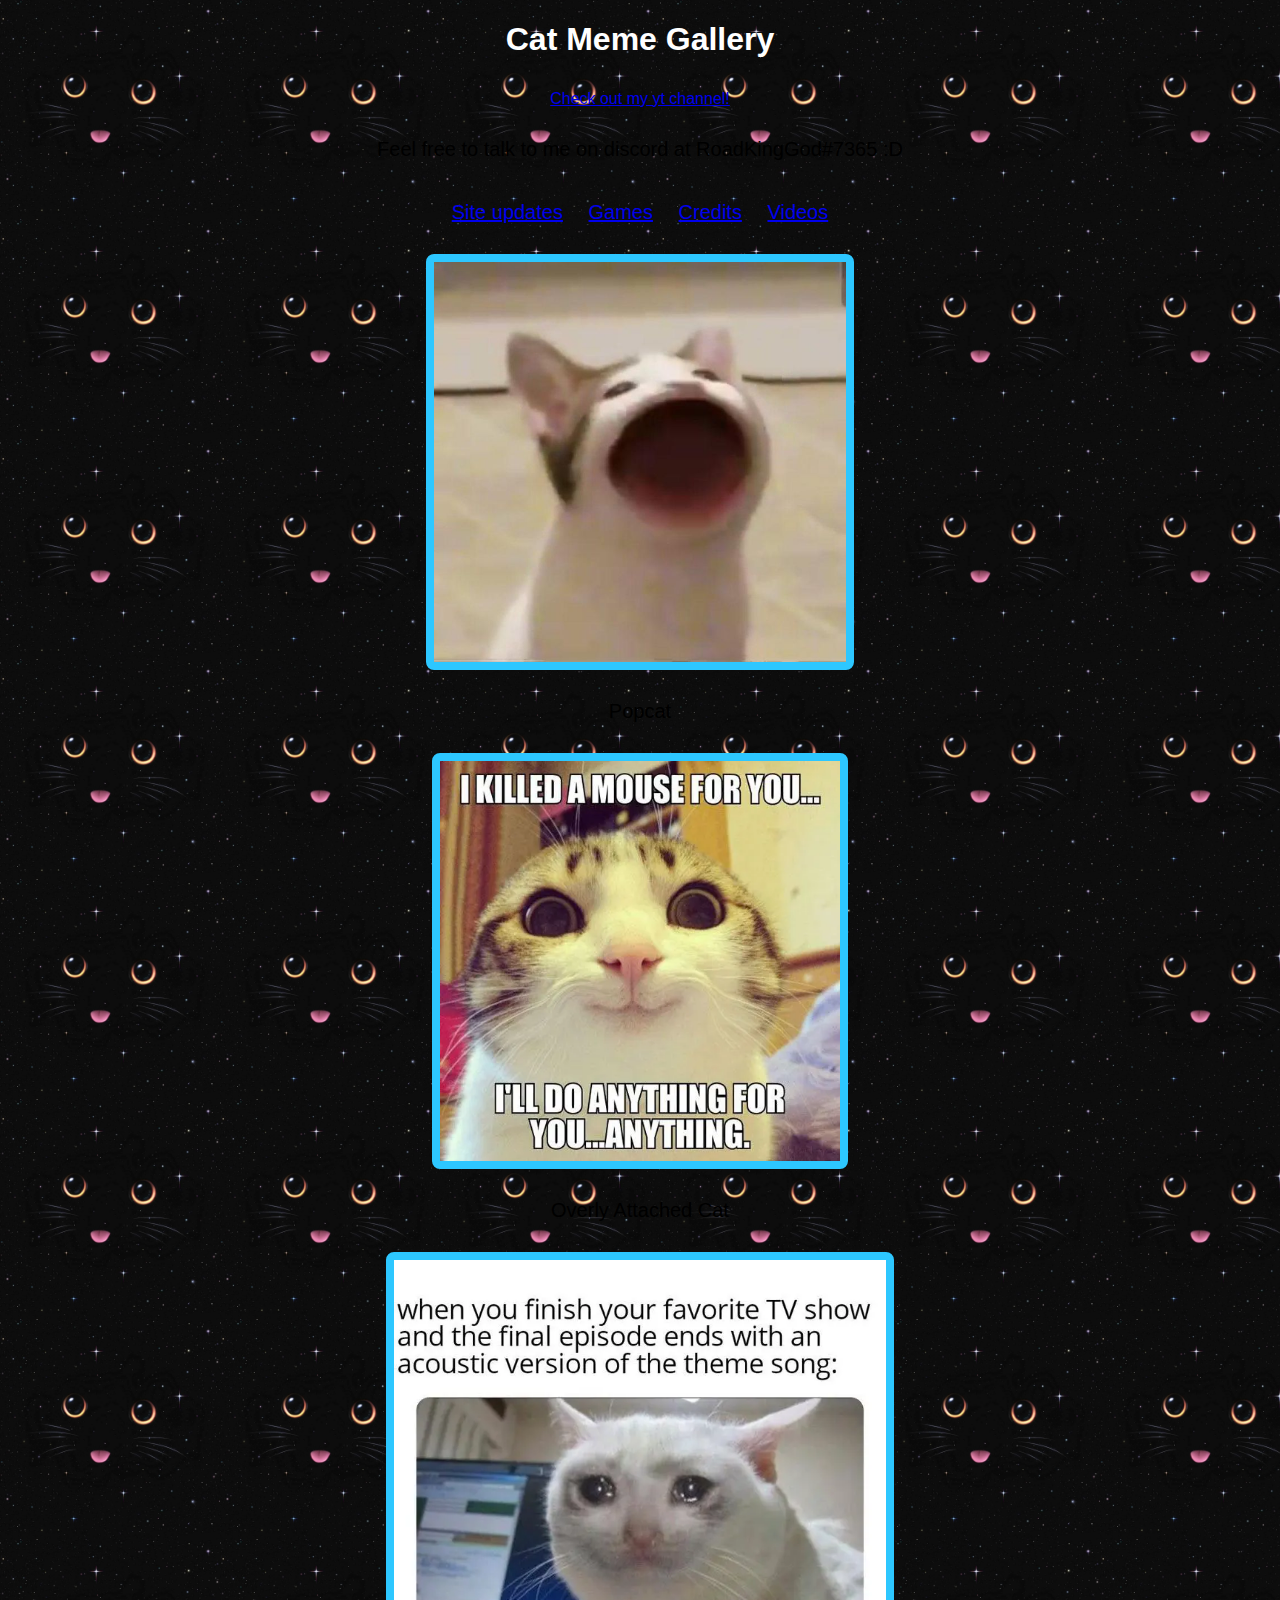
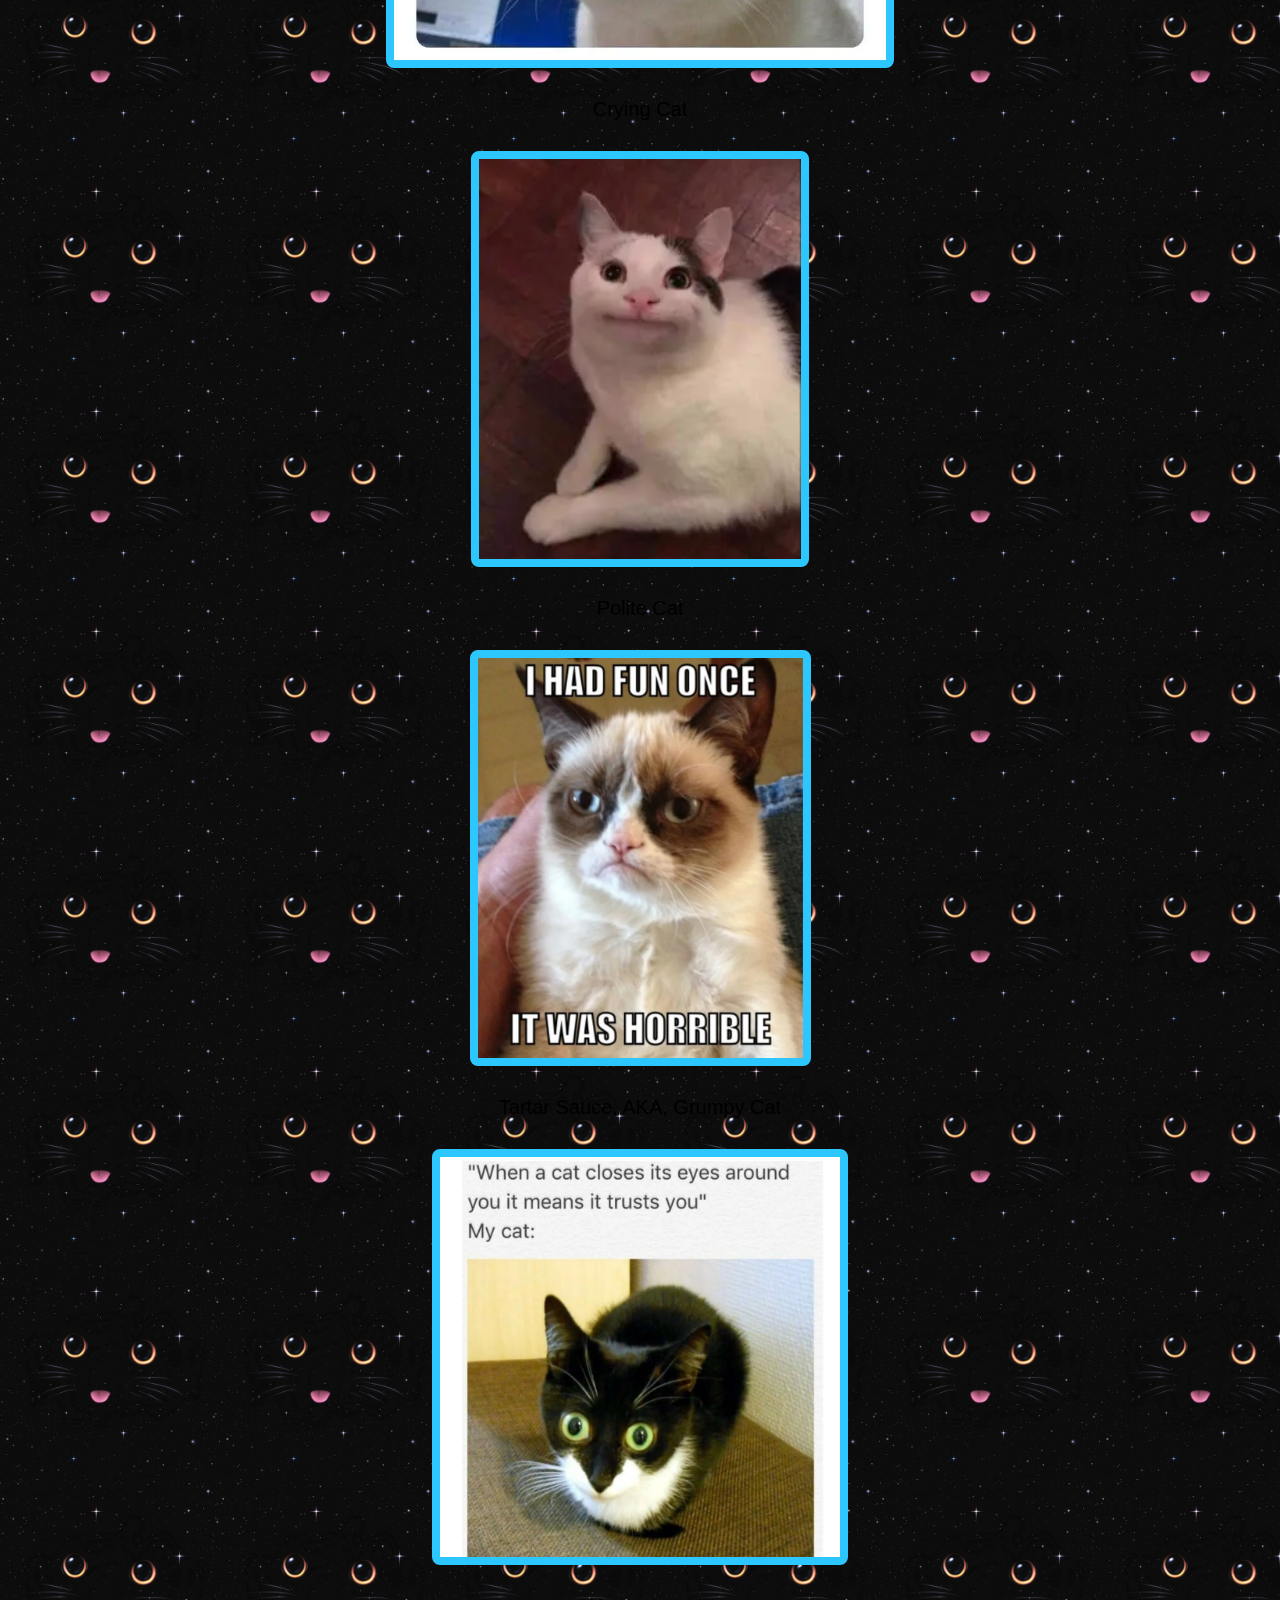
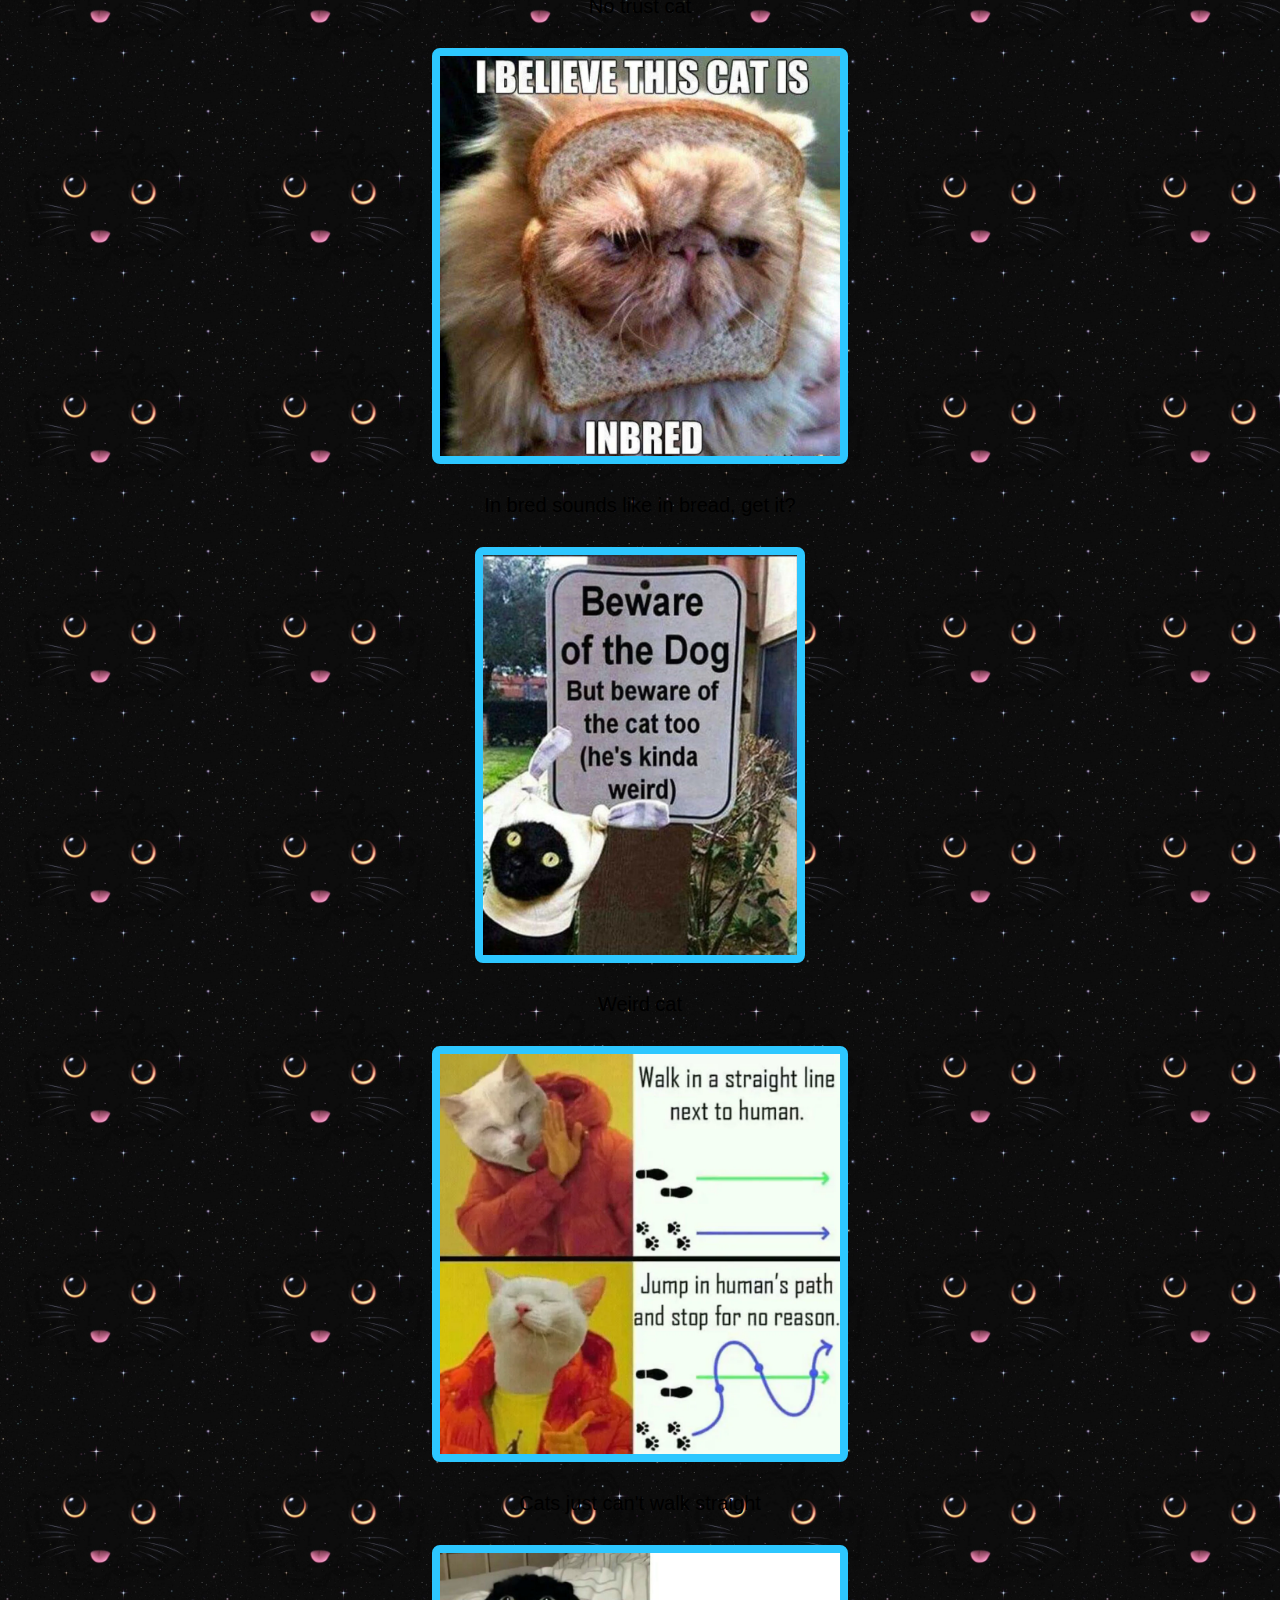
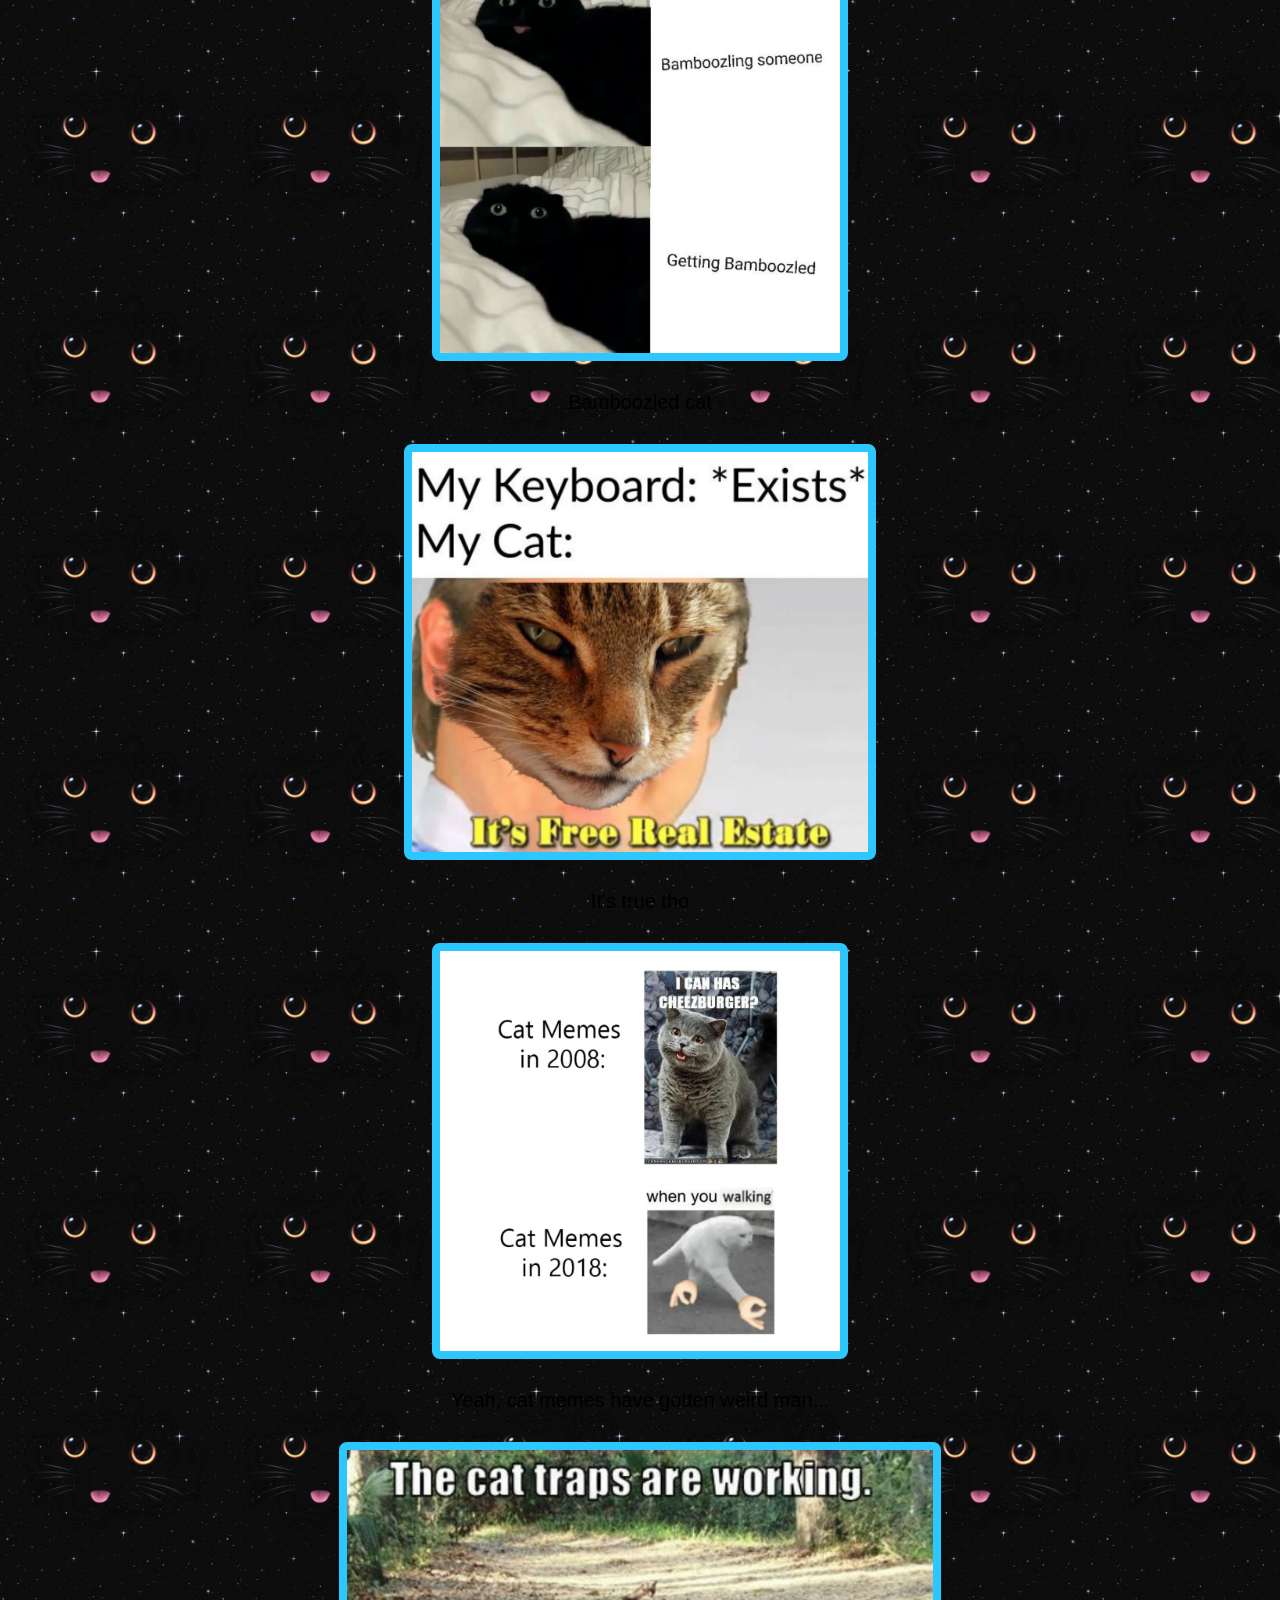
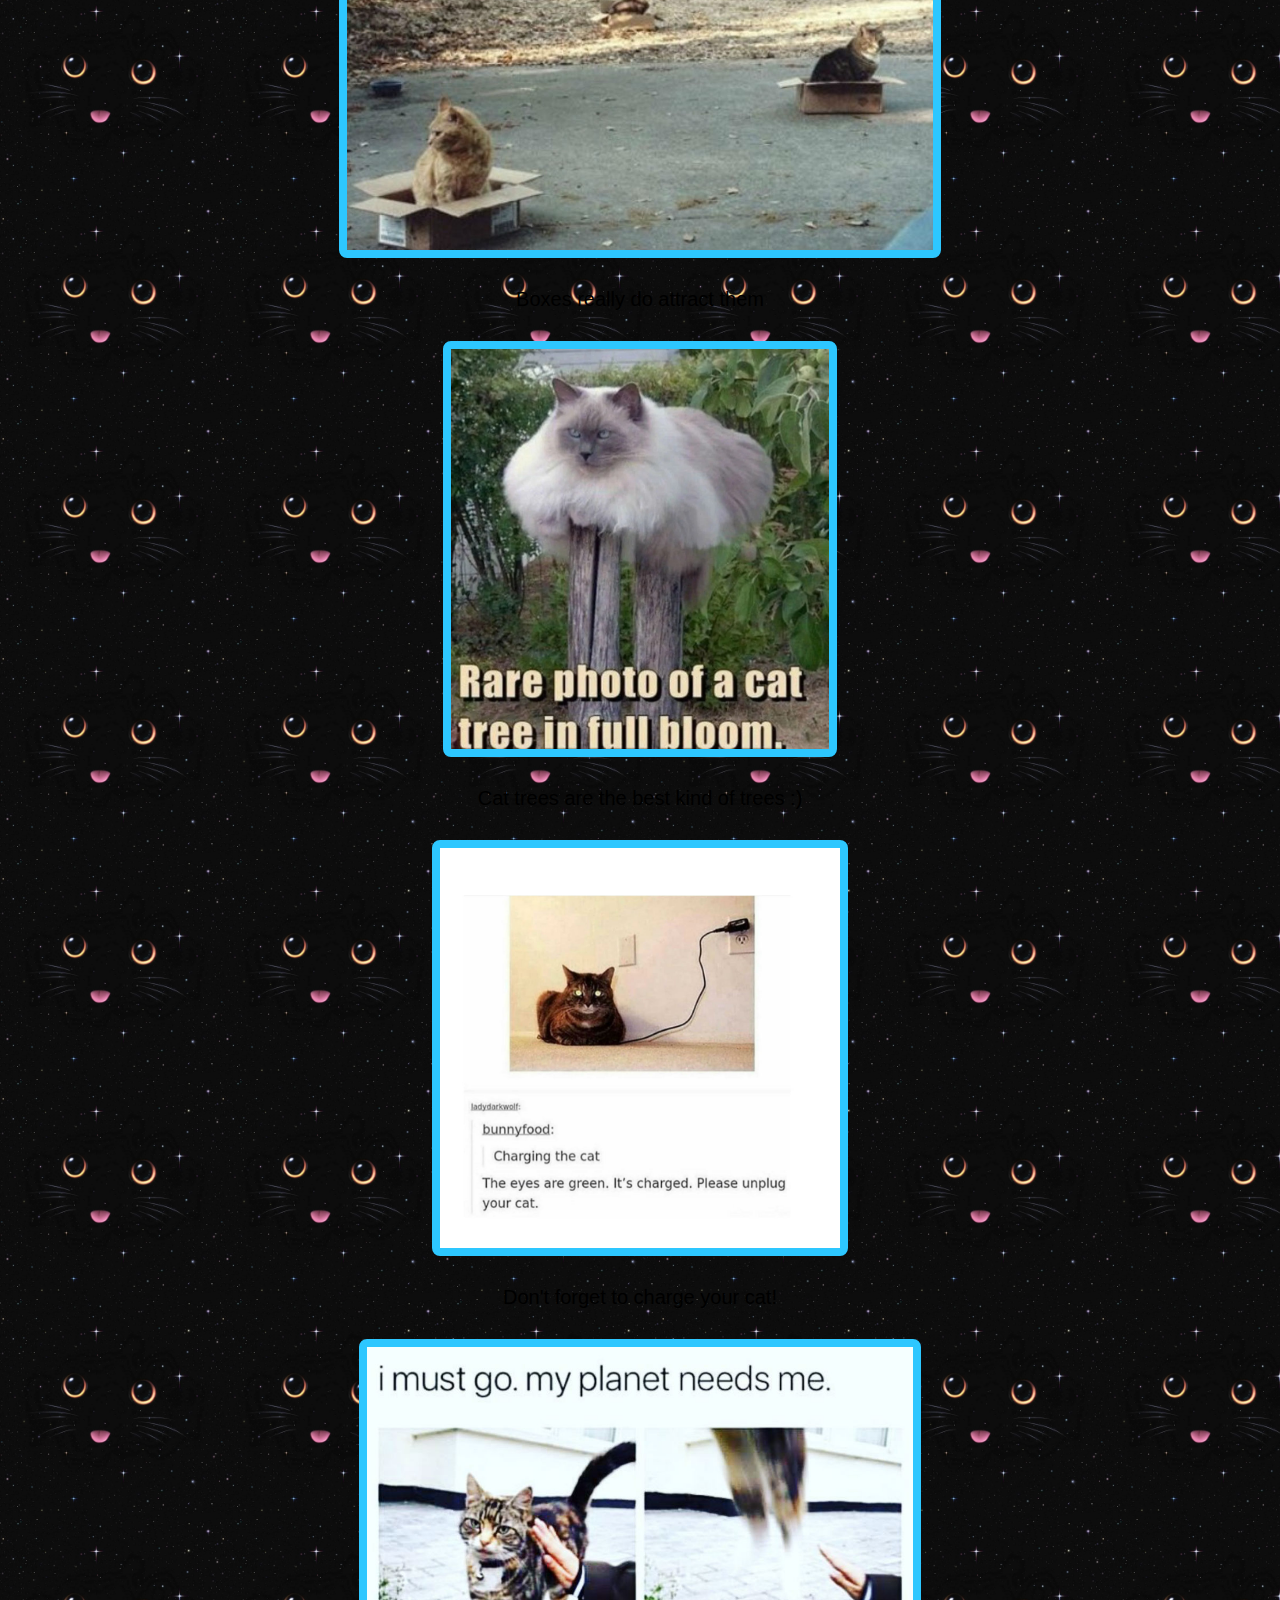
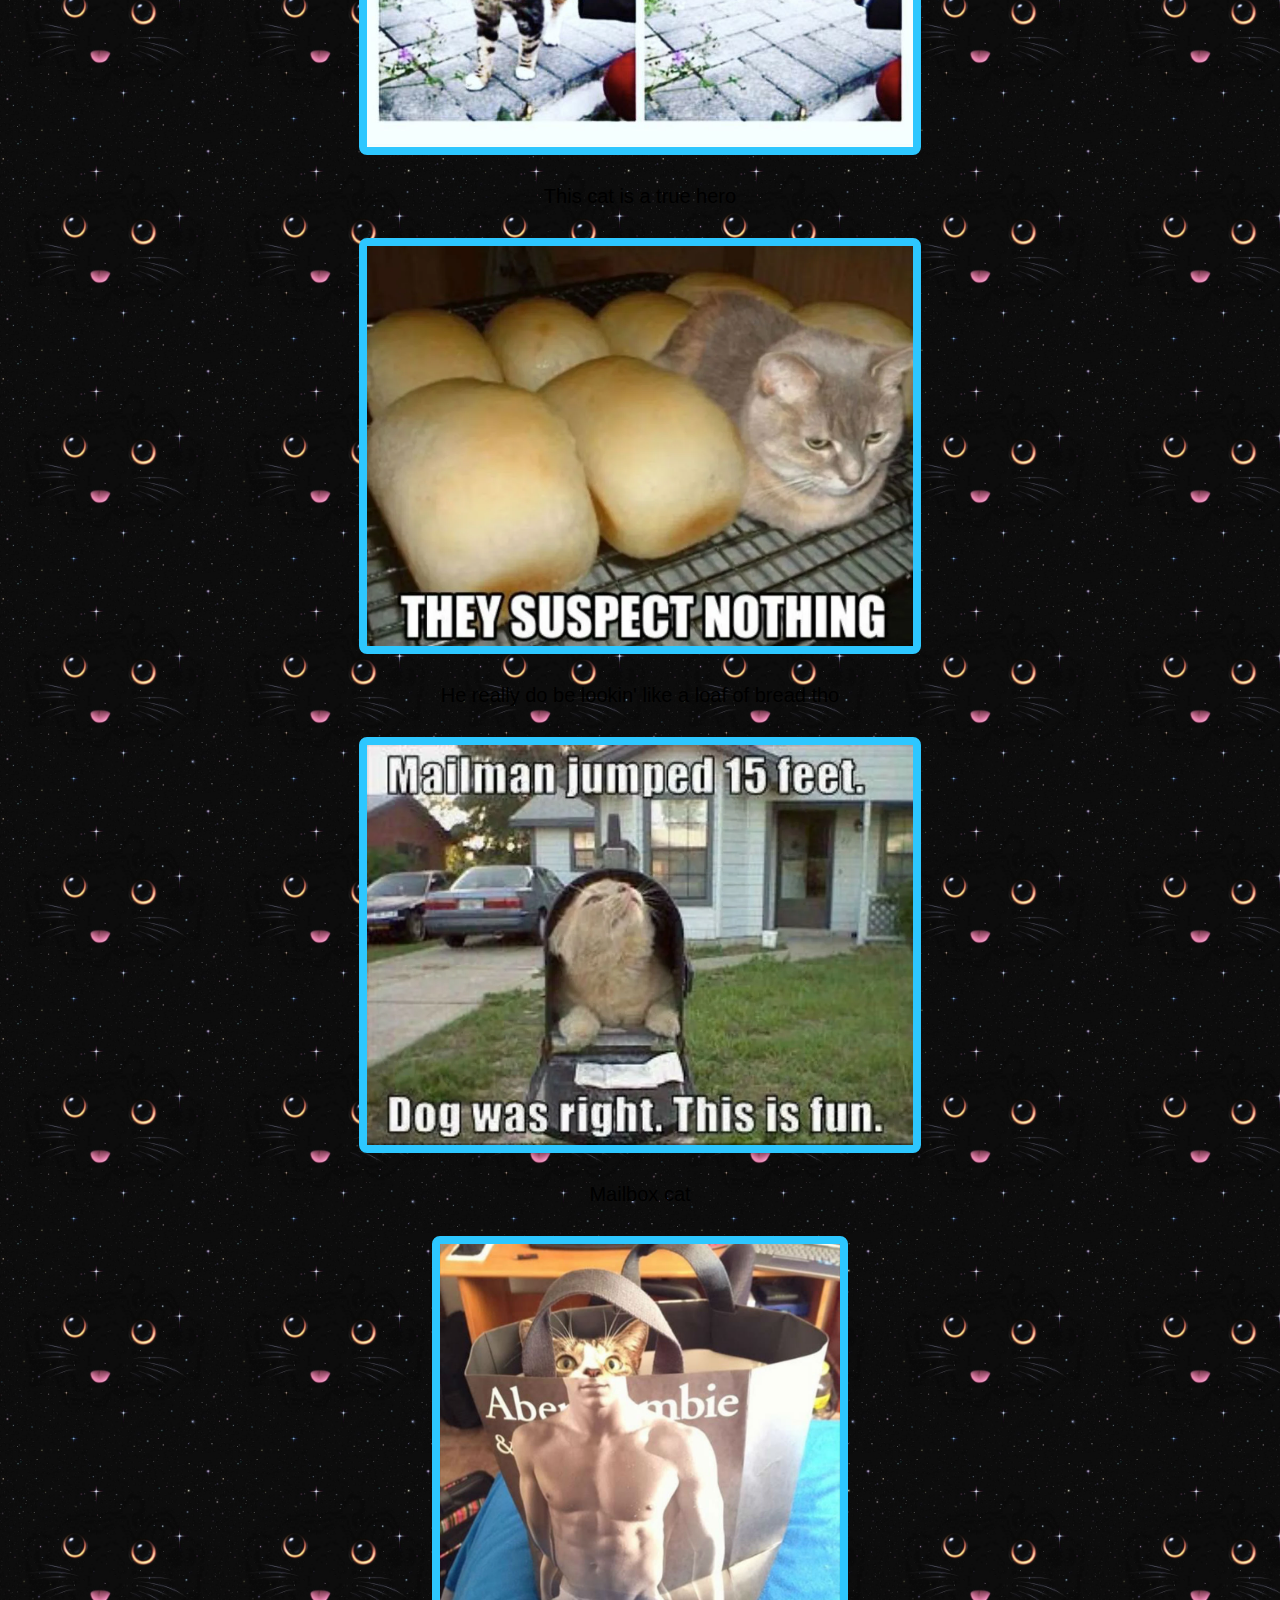
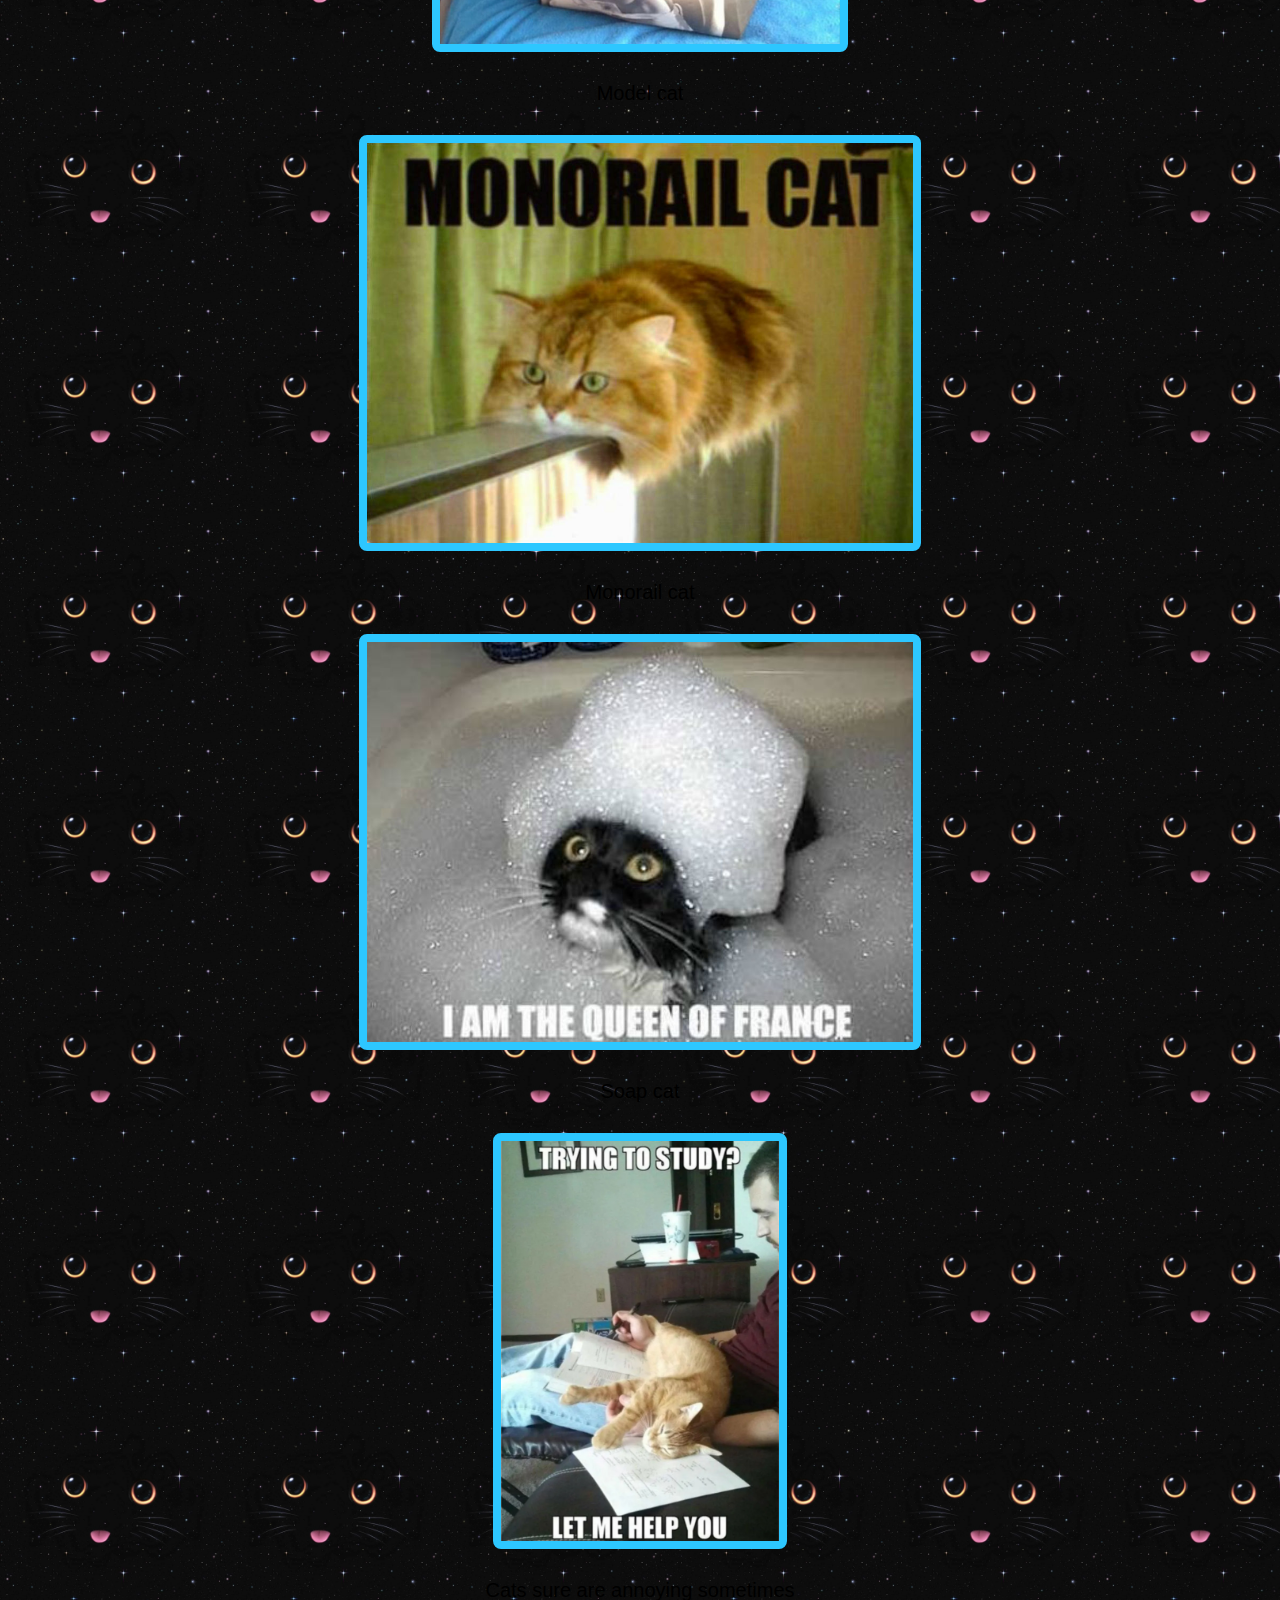
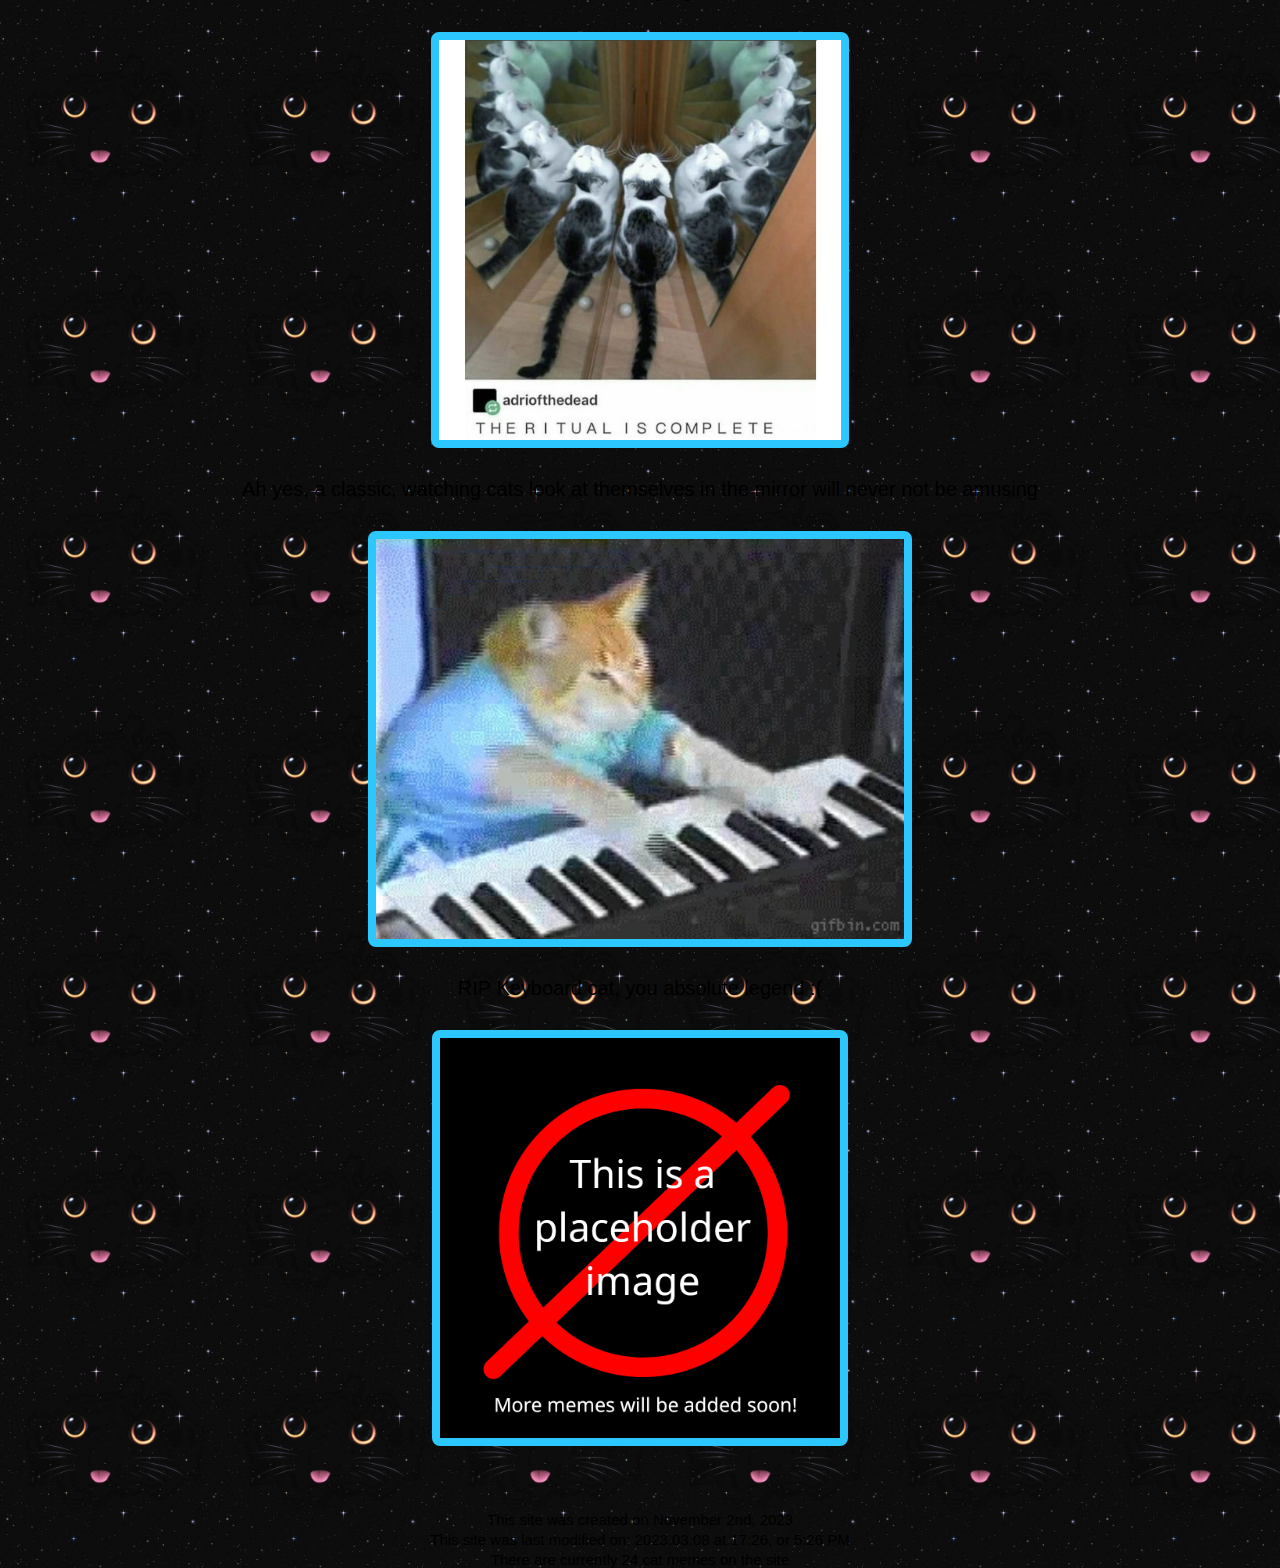
<file: index.html>
<!DOCTYPE html>
<html>
<head>
<link rel="stylesheet" type="text/css" href="styles.css">
    <title>Cat Meme Gallery</title>
</head>
<body>
   <!-- <button id="downloadButton">Download All Images</button> -->
    <h1>Cat Meme Gallery</h1>
<div class="image-container" id="imageContainer" style="display: flex; flex-direction: column; align-items: center">
<a href="https://www.youtube.com/channel/UCHeT29gZ-AOgl5aROeO0wbQ">Check out my yt channel!</a>
<p>Feel free to talk to me on discord at RoadKingGod#7365 :D<p>
<a href="updates.html">Site updates</a>
<a href="games.html">Games</a>
<a href="credits.html">Credits</a>
<a href="videos.html">Videos</a>
        <!-- Images will be added here dynamically with JavaScript -->
    </div>
    <footer>
       <p class="footer-text">This site was created on November 2nd, 2023</p>
 <p class="footer-text">This site was last modified on: 2023.03.08 at 17:26, or 5:26 PM</p>
       <p class="footer-text">There are currently 24 cat memes on the site</p>
    </footer>
    <script>
        window.addEventListener("load", function () {
            const imageContainer = document.getElementById("imageContainer");

            // Create an array of image data including URLs and names
            const imagesData = [
                {
                    src: "images/popcat.jpg",
                    alt: "Cat Meme 1",
                    name: "Popcat",
                },
                {
                    src: "images/overattchcat.webp",
                    alt: "Cat Meme 2",
                    name: "Overly Attached Cat",
                },
                {
                    src: "images/cryingcat.webp",
                    alt: "Cat Meme 3",
                    name: "Crying Cat",
                },
                {
                    src: "images/politecat.webp",
                    alt: "Cat Meme 4",
                    name: "Polite Cat",
                },
                {
                    src: "images/grumpycat.jpg",
                    alt: "Cat Meme 5",
                    name: "Tartar Sauce, AKA, Grumpy Cat",
                },
                {
                    src: "images/notrustcat.webp",
                    alt: "Cat Meme 6",
                    name: "No trust cat",
                },
                {
                    src: "images/inbreadcat.jpg",
                    alt: "Cat Meme 7",
                    name: "In bred sounds like in bread, get it?",
                },
                {
                    src: "images/weirdcat.jpg",
                    alt: "Cat Meme 8",
                    name: "Weird cat",
                },
                {
                    src: "images/cantwalkstraight.webp",
                    alt: "Cat Meme 9",
                    name: "Cats just can't walk straight",
                },
                {
                    src: "images/bamboozlecat.jpg",
                    alt: "Cat Meme 10",
                    name: "Bamboozled cat"
                },
                {
                    src: "images/catlikeskeyboard.webp",
                    alt: "Cat Meme 11",
                    name: "It's true tho" 
                },
                {
                    src: "images/catmemes.webp",
                    alt: "Cat Meme 12",
                    name: "Yeah, cat memes have gotten weird man..." 
                },
                {
                    src: "images/cattrap.jpg",
                    alt: "Cat Meme 13",
                    name: "Boxes really do attract them"
                },
                {
                    src: "images/cattree.jpg",
                    alt: "Cat Meme 14",
                    name: "Cat trees are the best kind of trees :)"
                },
                {
                    src: "images/chargingcat.jpg",
                    alt: "Cat Meme 15",
                    name: "Don't forget to charge your cat!"
                },
                {
                    src: "images/herocat.jpg",
                    alt: "Cat Meme 16",
                    name: "This cat is a true hero"
                },
                {
                    src: "images/LOAF.webp",
                    alt: "Cat Meme 17",
                    name: "He really do be lookin' like a loaf of bread tho"
                },
                {
                    src: "images/mailboxcat.webp",
                    alt: "Cat Meme 18",
                    name: "Mailbox cat"
                },
                {
                    src: "images/modelcat.jpg",
                    alt: "Cat Meme 19",
                    name: "Model cat"
                },
                {
                    src: "images/monorailcat.jpg",
                    alt: "Cat Meme 20",
                    name: "Monorail cat"
                },
                {
                    src: "images/soapcat.jpg",
                    alt: "Cat Meme 21",
                    name: "Soap cat"
                },
                {
                    src: "images/yonothelping.jpg",
                    alt: "Cat Meme 22",
                    name: "Cats sure are annoying sometimes"
                },
                {
                    src: "images/theritual.jpg",
                    alt: "Cat Meme 23",
                    name: "Ah yes, a classic, watching cats look at themselves in the mirror will never not be amusing"
                },
                {
                    src: "images/keyboardcat.webp",
                    alt: "Cat Meme 24",
                    name: "RIP Keyboard cat, you absolute legend :("
                },
                {
                    src: "null.png",
                    alt: "null",
                    name: ""
                }, 
                // Add more image data objects as needed
            ];

            // Function to load and display images
        function loadImages() {
            imagesData.forEach(imageData => {
                const imgElement = document.createElement("img");
                imgElement.src = imageData.src;
                imgElement.classList.add("cat-image");
                imgElement.alt = imageData.alt;
                imgElement.style.maxWidth = "1000px"; // Set a max width for consistent sizing
                imgElement.style.maxHeight = "1000px";
                imageContainer.appendChild(imgElement);

                    // Create a paragraph for the image name and append it
                    const nameElement = document.createElement("p");
                    nameElement.textContent = imageData.name;
                    imageContainer.appendChild(nameElement);
                });
            }

            // Call the function to load images
            loadImages();
        });
    </script>
</body>
</html>
</file>
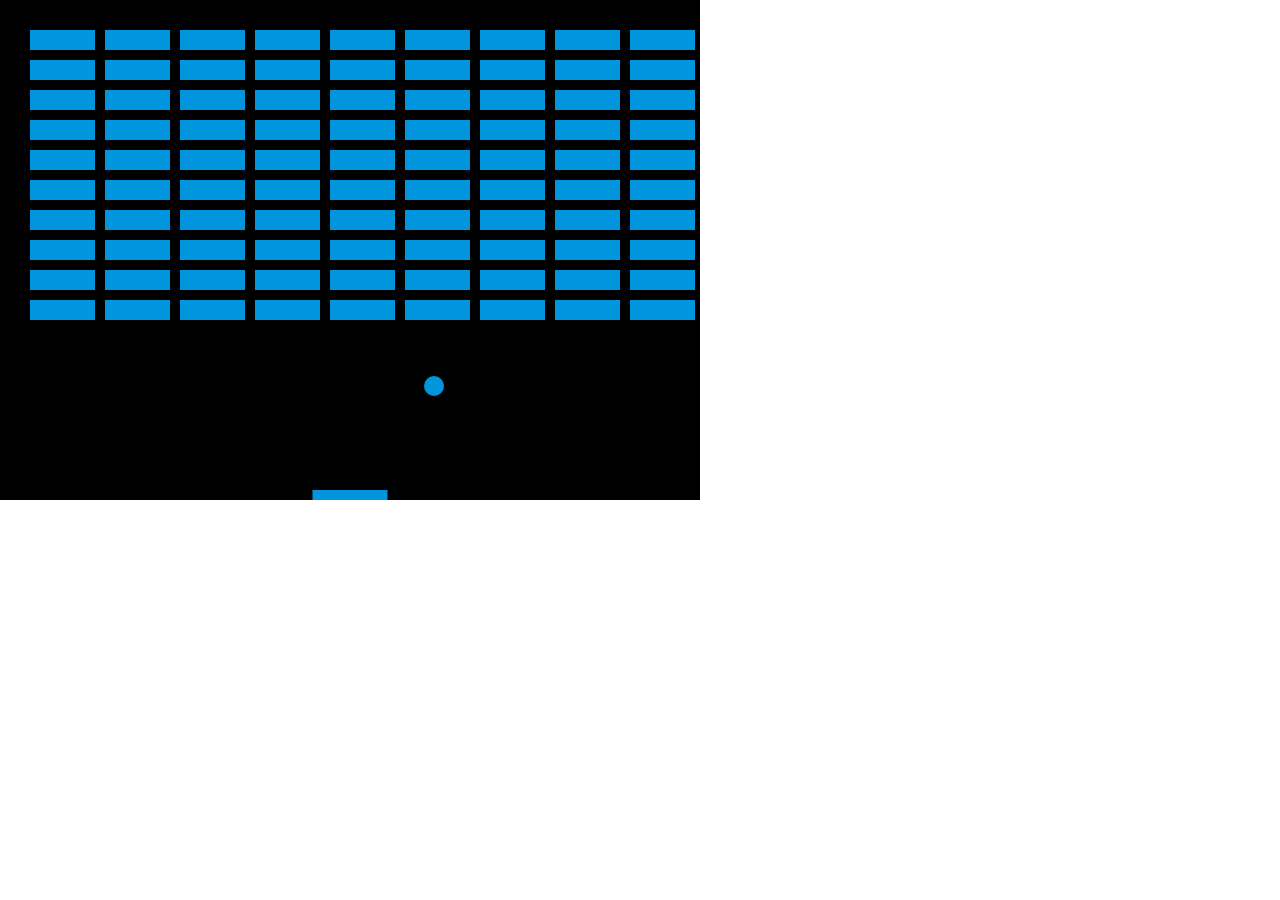
<file: breakout.html>
<html>
<head>
    <title>Atari Breakout</title>
    <style>
        body {
            margin: 0;
            overflow: hidden;
        }
        canvas {
            background: #000;
            display: block;
        }
    </style>
</head>
<body>
    <canvas height="500" id="gameCanvas" width="700"></canvas>
    <script>     
        // Game code goes here
        const canvas = document.getElementById("gameCanvas");
        const ctx = canvas.getContext("2d");

        // Game variables
        const paddleHeight = 10;
        const paddleWidth = 75;
        let paddleX = (canvas.width - paddleWidth) / 2;
        const ballRadius = 10;
        let ballX = canvas.width / 2;
        let ballY = canvas.height - 30;
        let ballDX = 2;
        let ballDY = -2;
        const brickRowCount = 10;
        const brickColumnCount = 10;
        const brickWidth = 65;
        const brickHeight = 20;
        const brickPadding = 10;
        const brickOffsetTop = 30;
        const brickOffsetLeft = 30;
        const bricks = [];
        for (let c = 0; c < brickColumnCount; c++) {
            bricks[c] = [];
            for (let r = 0; r < brickRowCount; r++) {
                bricks[c][r] = { x: 0, y: 0, status: 1 };
            }
        }

        // Draw paddle
        function drawPaddle() {
            ctx.beginPath();
            ctx.rect(paddleX, canvas.height - paddleHeight, paddleWidth, paddleHeight);
            ctx.fillStyle = "#0095DD";
            ctx.fill();
            ctx.closePath();
        }

        // Draw ball
        function drawBall() {
            ctx.beginPath();
            ctx.arc(ballX, ballY, ballRadius, 0, Math.PI * 2);
            ctx.fillStyle = "#0095DD";
            ctx.fill();
            ctx.closePath();
        }

        // Draw bricks
        function drawBricks() {
            for (let c = 0; c < brickColumnCount; c++) {
                for (let r = 0; r < brickRowCount; r++) {
                    if (bricks[c][r].status === 1) {
                        const brickX = (c * (brickWidth + brickPadding)) + brickOffsetLeft;
                        const brickY = (r * (brickHeight + brickPadding)) + brickOffsetTop;
                        bricks[c][r].x = brickX;
                        bricks[c][r].y = brickY;
                        ctx.beginPath();
                        ctx.rect(brickX, brickY, brickWidth, brickHeight);
                        ctx.fillStyle = "#0095DD";
                        ctx.fill();
                        ctx.closePath();
                    }
                }
            }
        }

        // Update game state
        function update() {
            ctx.clearRect(0, 0, canvas.width, canvas.height);
            drawBricks();
            drawPaddle();
            drawBall();
            ballX += ballDX;
            ballY += ballDY;

            // Reverse ball direction on collision with walls
            if (ballX + ballDX > canvas.width - ballRadius || ballX + ballDX < ballRadius) {
                ballDX = -ballDX;
            }
            if (ballY + ballDY < ballRadius) {
                ballDY = -ballDY;
            } else if (ballY + ballDY > canvas.height - ballRadius) {
                // Check for collision with paddle
                if (ballX > paddleX && ballX < paddleX + paddleWidth) {
                    ballDY = -ballDY;
                } else {
                    // Game over condition
                    alert("Game Over");
                    document.location.reload();
                }
            }

            // Check for collision with bricks
            for (let c = 0; c < brickColumnCount; c++) {
                for (let r = 0; r < brickRowCount; r++) {
                    const brick = bricks[c][r];
                    if (brick.status === 1) {
                        if (ballX > brick.x && ballX < brick.x + brickWidth && ballY > brick.y && ballY < brick.y + brickHeight) {
                            ballDY = -ballDY;
                            brick.status = 0;
                        }
                    }
                }
            }
        }

        // Game loop
        function gameLoop() {
            update();
            requestAnimationFrame(gameLoop);
        }

        // Event listener for paddle movement
        document.addEventListener("mousemove", function (event) {
            const relativeX = event.clientX - canvas.offsetLeft;
            if (relativeX > 0 && relativeX < canvas.width) {
                paddleX = relativeX - paddleWidth / 2;
            }
        });

        // Start the game loop
        gameLoop();      
    </script>
</body>
</html>
</file>
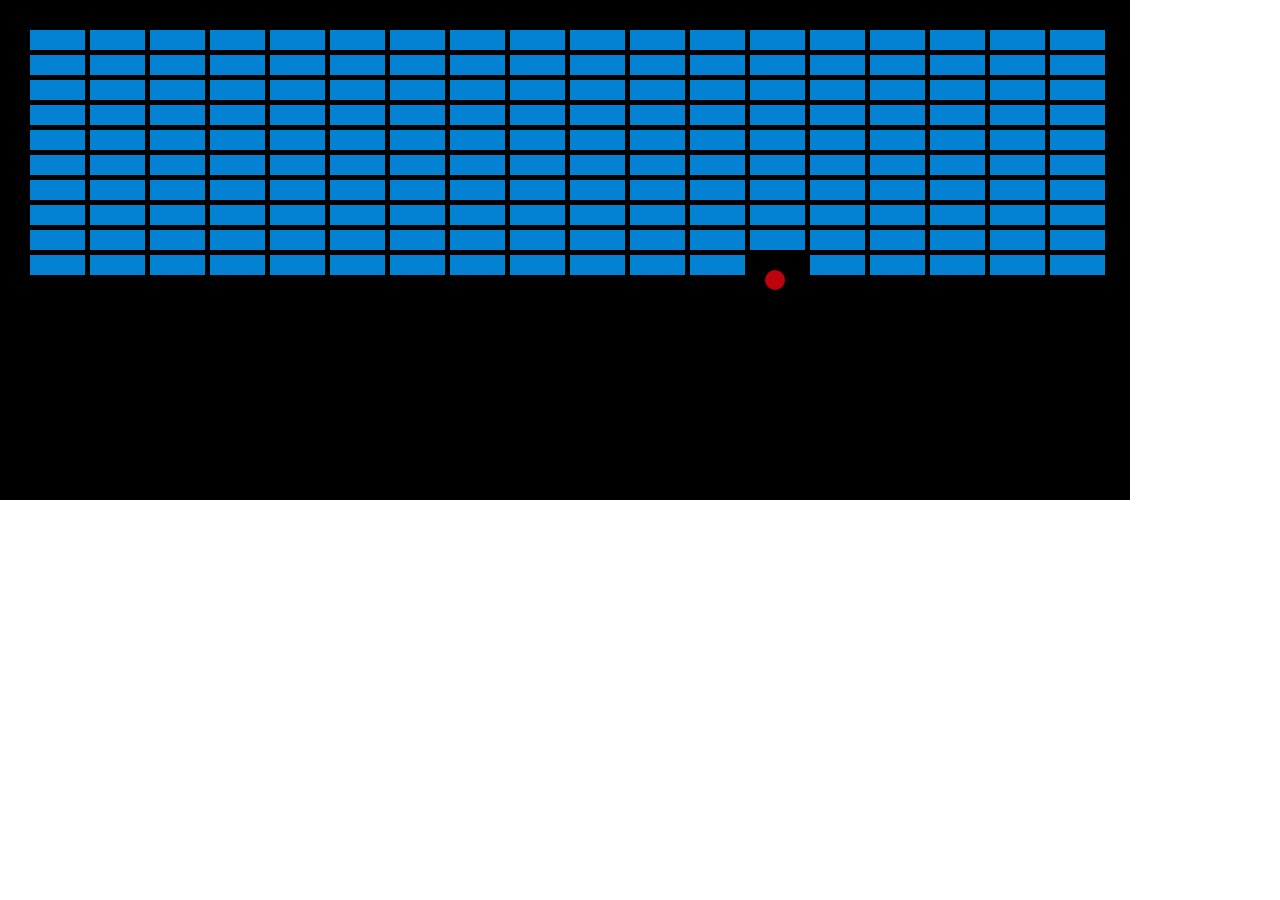
<file: brscnsave.html>
<html>
<head>
    <title>Atari Breakout</title>
    <style>
        body {
            margin: 0;
            overflow: hidden;
        }
        canvas {
            background: #000;
            display: block;
        }
    </style>
</head>
<body>
    <canvas id="gameCanvas" width="1130" height="500"></canvas>
    <script>
        // Game code goes here
        const canvas = document.getElementById("gameCanvas");
        const ctx = canvas.getContext("2d");

        // Game variables
        const paddleHeight = 10;
        const paddleWidth = 100000;
        let paddleX = (canvas.width - paddleWidth) / 2;
        const ballRadius = 10;
        let ballX = canvas.width / 2;
        let ballY = canvas.height - 30;
        let ballDX = 5;
        let ballDY = -5;
        const brickRowCount = 10;
        const brickColumnCount = 18;
        const brickWidth =55;
        const brickHeight = 20;
        const brickPadding = 5;
        const brickOffsetTop = 30;
        const brickOffsetLeft = 30;
        const bricks = [];
        for (let c = 0; c < brickColumnCount; c++) {
            bricks[c] = [];
            for (let r = 0; r < brickRowCount; r++) {
                bricks[c][r] = { x: 0, y: 0, status: 1 };
            }
        }

        // Draw paddle
        function drawPaddle() {
            ctx.beginPath();
            ctx.rect(paddleX, canvas.height - paddleHeight, paddleWidth, paddleHeight);
            ctx.fillStyle = "#000000";
            ctx.fill();
            ctx.closePath();
        }
        
        // Draw ball
        function drawBall() {
            ctx.beginPath();
            ctx.arc(ballX, ballY, ballRadius, 0, Math.PI * 2);
            ctx.fillStyle = "#bd030e";
            ctx.fill();
            ctx.closePath();
        }

        // Draw bricks
        function drawBricks() {
            for (let c = 0; c < brickColumnCount; c++) {
                for (let r = 0; r < brickRowCount; r++) {
                    if (bricks[c][r].status === 1) {
                        const brickX = (c * (brickWidth + brickPadding)) + brickOffsetLeft;
                        const brickY = (r * (brickHeight + brickPadding)) + brickOffsetTop;
                        bricks[c][r].x = brickX;
                        bricks[c][r].y = brickY;
                        ctx.beginPath();
                        ctx.rect(brickX, brickY, brickWidth, brickHeight);
                        ctx.fillStyle = "#0381d3";
                        ctx.fill();
                        ctx.closePath();
                    }
                }
            }
        }
        
        // Update game state
        function update() {
            ctx.clearRect(0, 0, canvas.width, canvas.height);
            drawBricks();
            drawPaddle();
            drawBall();
            ballX += ballDX;
            ballY += ballDY;

            // Reverse ball direction on collision with walls
            if (ballX + ballDX > canvas.width - ballRadius || ballX + ballDX < ballRadius) {
                ballDX = -ballDX;
            }
            if (ballY + ballDY < ballRadius) {
                ballDY = -ballDY;
            } else if (ballY + ballDY > canvas.height - ballRadius) {
                // Check for collision with paddle
                if (ballX > paddleX && ballX < paddleX + paddleWidth) {
                    ballDY = -ballDY;
                } else {
                    // Game over condition
                    alert("Game Over");
                    document.location.reload();
                }
            }

            // Check for collision with bricks
            for (let c = 0; c < brickColumnCount; c++) {
                for (let r = 0; r < brickRowCount; r++) {
                    const brick = bricks[c][r];
                    if (brick.status === 1) {
                        if (ballX > brick.x && ballX < brick.x + brickWidth && ballY > brick.y && ballY < brick.y + brickHeight) {
                            ballDY = -ballDY;
                            brick.status = 0;
                        }
                    }
                }
            }
        }
        
        // Game loop
        function gameLoop() {
            update();
            requestAnimationFrame(gameLoop);
        }

        // Event listener for paddle movement
        document.addEventListener("mousemove", function (event) {
            const relativeX = event.clientX - canvas.offsetLeft;
            if (relativeX > 0 && relativeX < canvas.width) {
                paddleX = relativeX - paddleWidth / 2;
            }
        });

        // Start the game loop
        gameLoop();		 
    </script>
</body>
</html>
</file>
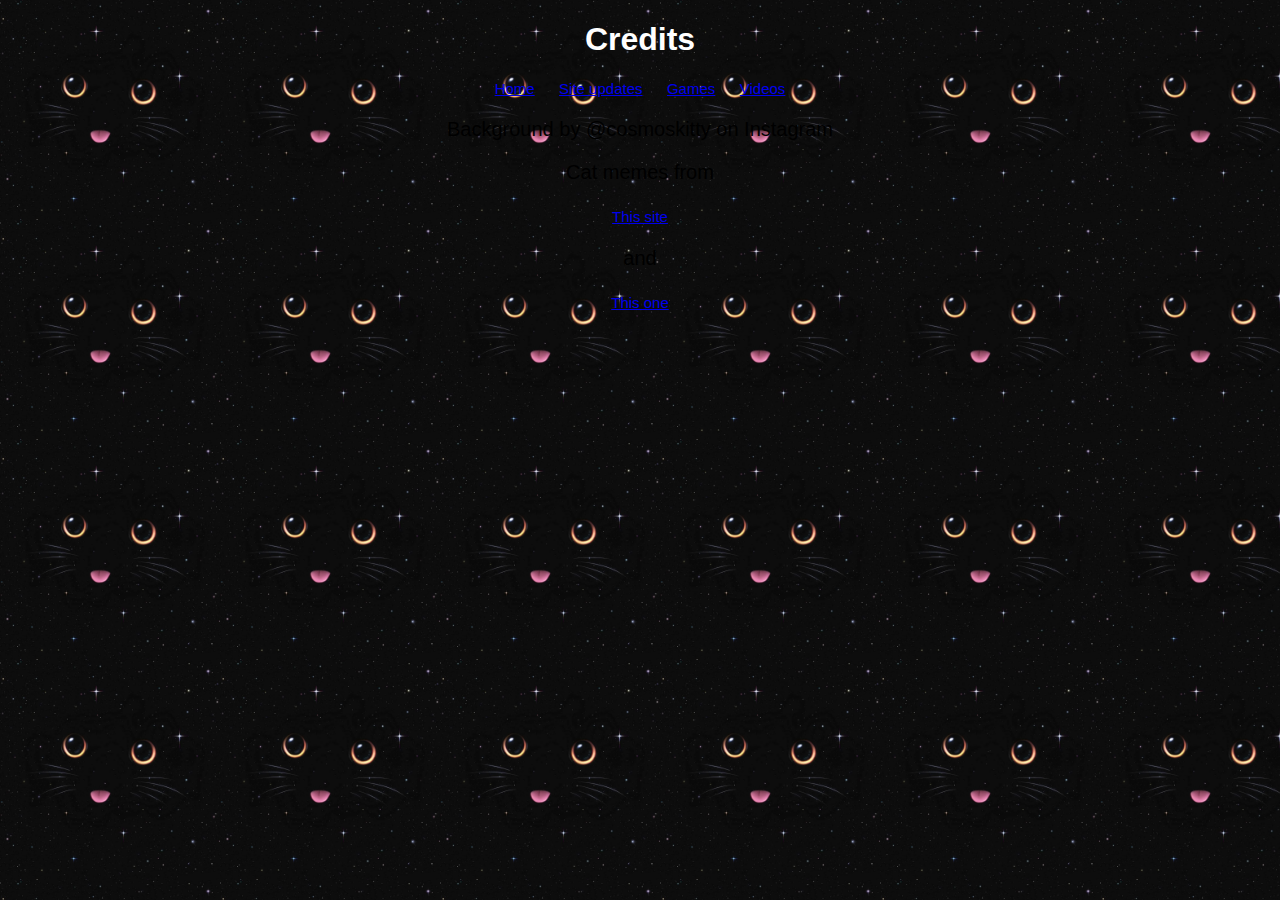
<file: credits.html>
<!DOCTYPE html>
<html>
<head>
<link rel="stylesheet" type="text/css" href="styles3.css">
    <title>Credits</title>
</head>
<body>
   <!-- <button id="downloadButton">Download All Images</button> -->
   <!-- The code above is just a button that was
        supposed to download all the images from the site, but
	    I couldn't figure out how to make it work :/ -->
    <h1>Credits</h1>
<a href="index.html">Home</a>
<a href="updates.html">Site updates</a>
<a href="games.html">Games</a>
<a href="videos.html">Videos</a>
<p>Background by @cosmoskitty on Instagram<p>
<p>Cat memes from<p>
<a href="https://bestlifeonline.com/funniest-cat-memes-ever/">This site</a>
<p>and<p>
<a href="https://worldsbestcatlitteraustralia.com.au/2019/09/a-tribute-to-the-top-cat-memes/">This one</a>
        <!-- This comment is here to remind me how to comment out code in html -->
    <footer>
    <!-- <p class="footer-text">Background by @cosmoskitty on Instagram</p>
       <p class="footer-text">This site was created on November 2nd, 2023</p>
 <p class="footer-text">This site was last modified on: 2023.11.03 at 23:58, or 11:58 PM</p>
       <p class="footer-text">There are currently 24 cat memes on the site</p> -->
    </footer>
    <script>
    </script>
</body>
</html>
</file>
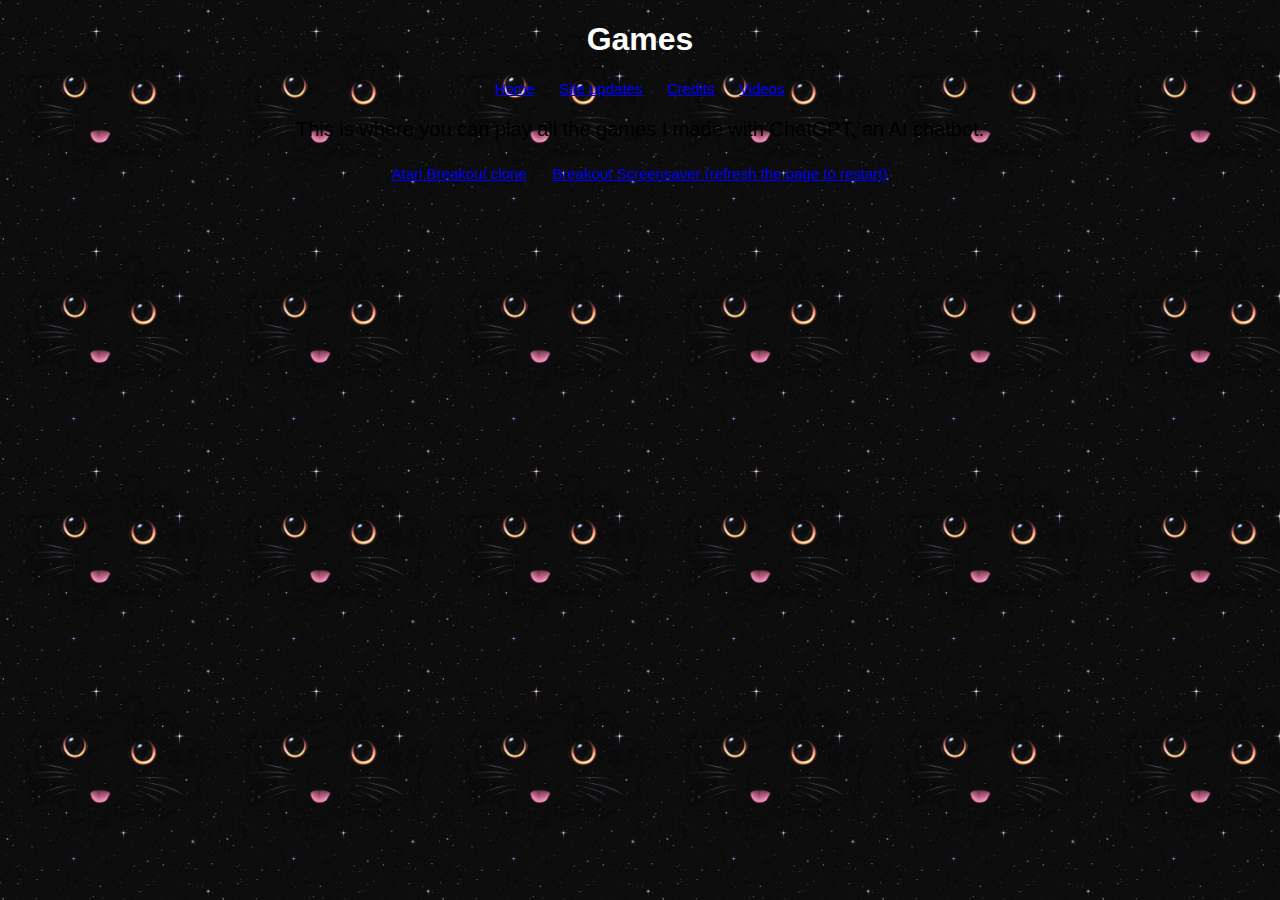
<file: games.html>
<!DOCTYPE html>
<html>
<head>
<link rel="stylesheet" type="text/css" href="styles3.css">
    <title>Games</title>
</head>
<body>
   <!-- <button id="downloadButton">Download All Images</button> -->
   <!-- The code above is just a button that was
        supposed to download all the images from the site, but
	    I couldn't figure out how to make it work :/ -->
    <h1>Games</h1>
<a href="index.html">Home</a>
<a href="updates.html">Site updates</a>
<a href="credits.html">Credits</a>
<a href="videos.html">Videos</a>
<p>This is where you can play all the games I made with ChatGPT, an AI chatbot.<p>
<a href="breakout.html">Atari Breakout clone</a>
<a href="brscnsave.html">Breakout Screensaver (refresh the page to restart)</a>
        <!-- This comment is here to remind me how to comment out code in html -->
    <footer>
    <!-- <p class="footer-text">Background by @cosmoskitty on Instagram</p>
       <p class="footer-text">This site was created on November 2nd, 2023</p>
 <p class="footer-text">This site was last modified on: 2023.11.03 at 23:58, or 11:58 PM</p>
       <p class="footer-text">There are currently 24 cat memes on the site</p> -->
    </footer>
    <script>
    </script>
</body>
</html>
</file>
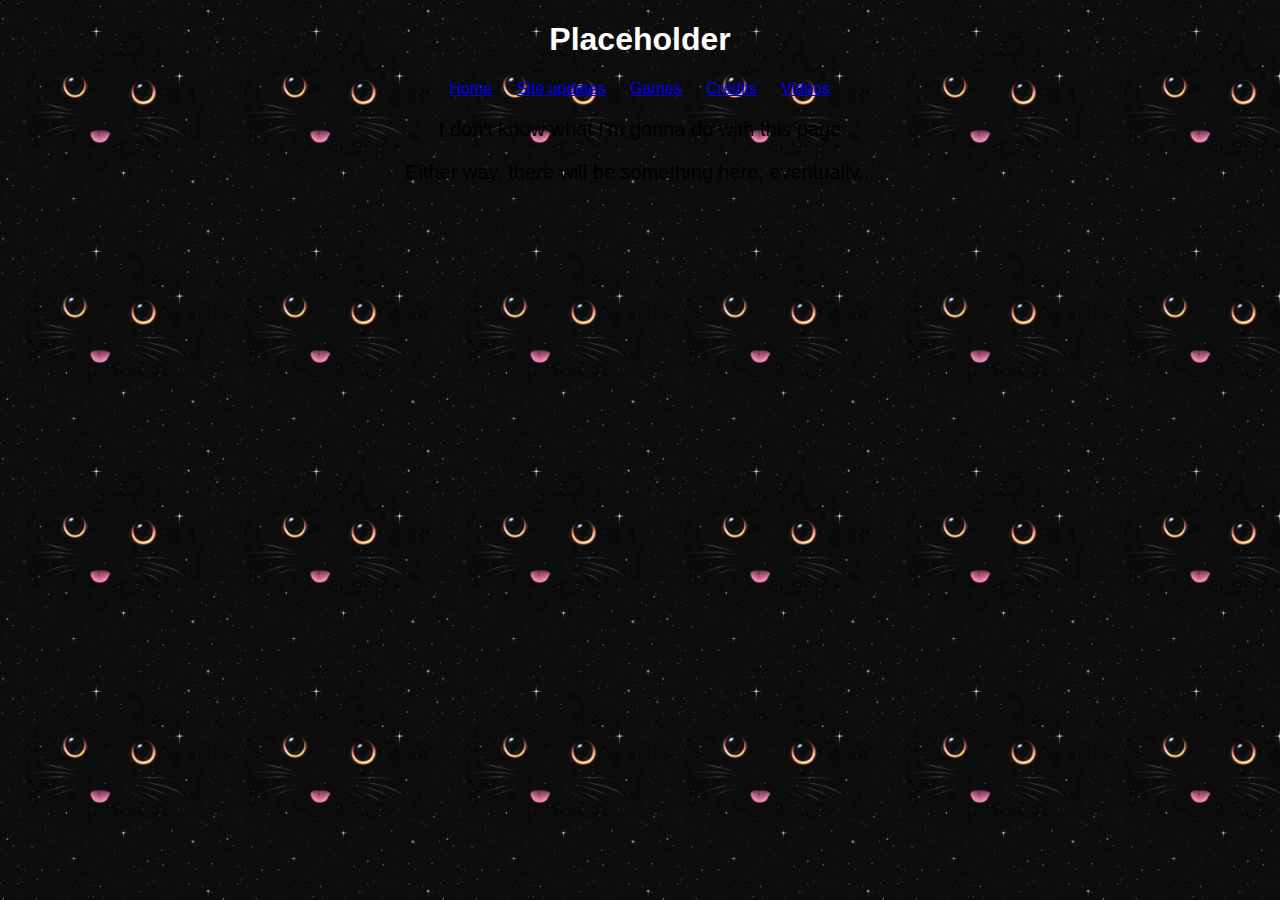
<file: placeholder.html>
<!DOCTYPE html>
<html>
<head>
<link rel="stylesheet" type="text/css" href="styles2.css">
    <title>Cat Meme Gallery</title>
</head>
<body>
   <!-- <button id="downloadButton">Download All Images</button> -->
   <!-- The code above is just a button that was
        supposed to download all the images from the site, but
	    I couldn't figure out how to make it work :/ -->
    <h1>Placeholder</h1>
<a href="index.html">Home</a>
<a href="updates.html">Site updates</a>
<a href="games.html">Games</a>
<a href="credits.html">Credits</a>
<a href="videos.html">Videos</a>
<p>I don't know what I'm gonna do with this page<p>
<p>Either way, there will be something here, eventually...<p>
        <!-- This comment is here to remind me how to comment out code in html -->
    <footer>
    <!-- <p class="footer-text">Background by @cosmoskitty on Instagram</p>
       <p class="footer-text">This site was created on November 2nd, 2023</p>
 <p class="footer-text">This site was last modified on: 2023.11.03 at 23:58, or 11:58 PM</p>
       <p class="footer-text">There are currently 24 cat memes on the site</p> -->
    </footer>
    <script>
    </script>
</body>
</html>
</file>
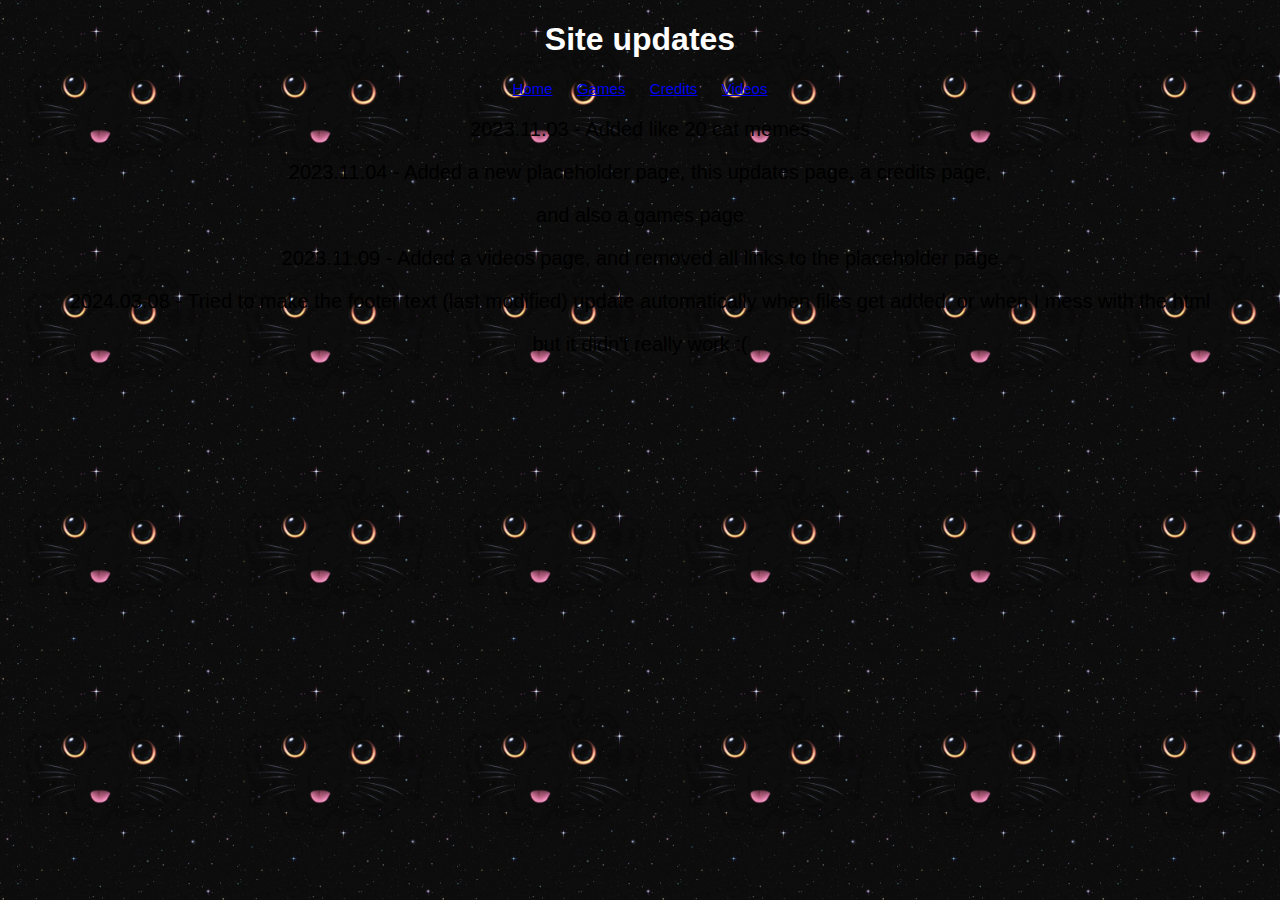
<file: updates.html>
<!DOCTYPE html>
<html>
<head>
<link rel="stylesheet" type="text/css" href="styles3.css">
    <title>Site updates</title>
</head>
<body>
   <!-- <button id="downloadButton">Download All Images</button> -->
   <!-- The code above is just a button that was
        supposed to download all the images from the site, but
	    I couldn't figure out how to make it work :/ -->
    <h1>Site updates</h1>
<a href="index.html">Home</a>
<a href="games.html">Games</a>
<a href="credits.html">Credits</a>
<a href="videos.html">Videos</a>
<p>2023.11.03 - Added like 20 cat memes<p>
<p>2023.11.04 - Added a new placeholder page, this updates page, a credits page,<p>
<p>and also a games page<p>
<p>2023.11.09 - Added a videos page, and removed all links to the placeholder page<p>
<p>2024.03.08 - Tried to make the footer text (last modified) update automatically when files get added, or when I mess with the html<p>
<p>but it didn't really work :(<p>
        <!-- This comment is here to remind me how to comment out code in html -->
    <footer>
    <!-- <p class="footer-text">Background by @cosmoskitty on Instagram</p>
       <p class="footer-text">This site was created on November 2nd, 2023</p>
 <p class="footer-text">This site was last modified on: 2023.11.03 at 23:58, or 11:58 PM</p>
       <p class="footer-text">There are currently 24 cat memes on the site</p> -->
    </footer>
    <script>
    </script>
</body>
</html>
</file>
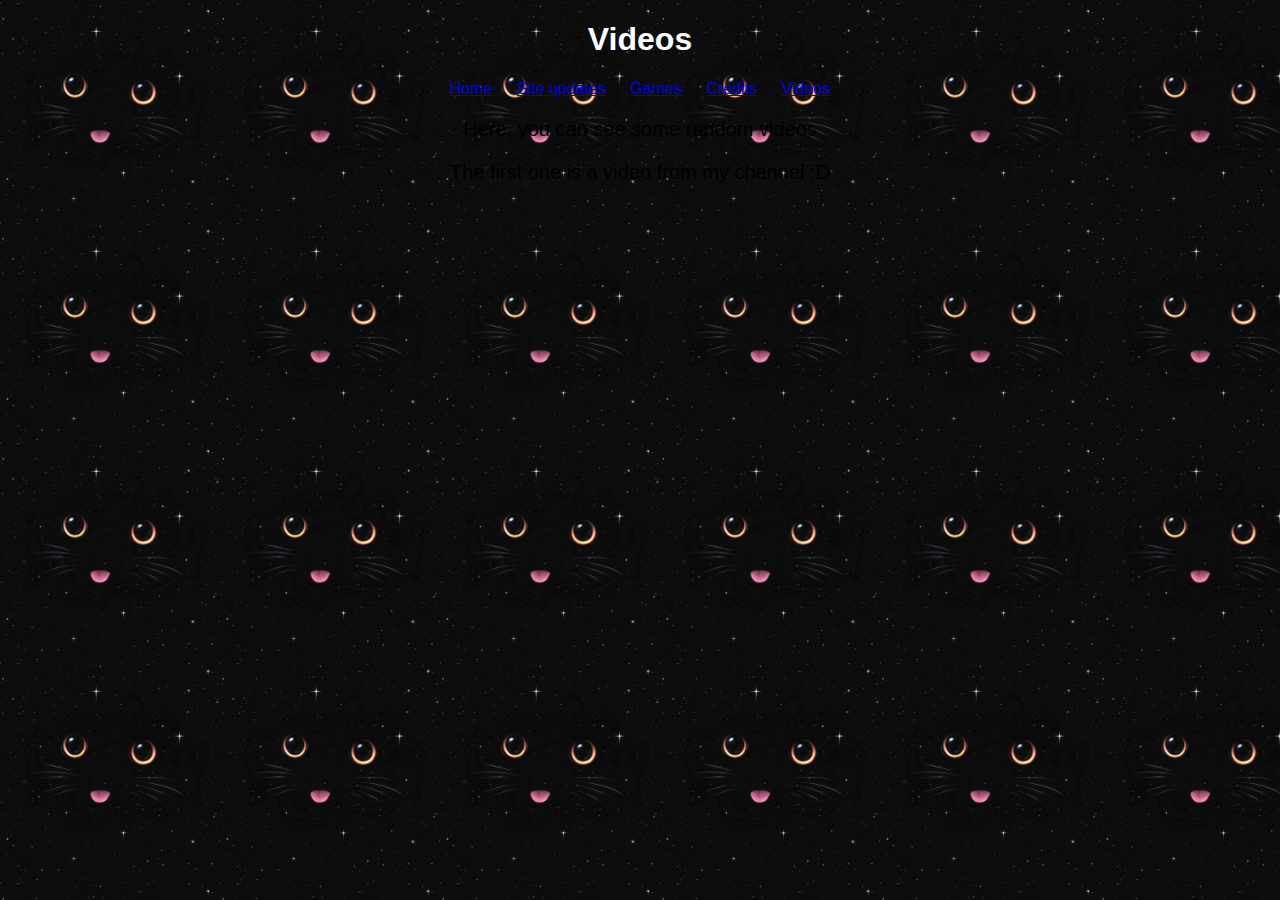
<file: videos.html>
<!DOCTYPE html>
<html>
<head>
<link rel="stylesheet" type="text/css" href="styles2.css">
    <title>Cat Meme Gallery</title>
</head>
<body>
   <!-- <button id="downloadButton">Download All Images</button> -->
   <!-- The code above is just a button that was
        supposed to download all the images from the site, but
	    I couldn't figure out how to make it work :/ -->
    <h1>Videos</h1>
<a href="index.html">Home</a>
<a href="updates.html">Site updates</a>
<a href="games.html">Games</a>
<a href="credits.html">Credits</a>
<a href="videos.html">Videos</a>
<p>Here, you can see some random videos<p>
<p>The first one is a video from my channel :D<p>
<!-- Video embeds start here -->
<!-- <video width="420" height="300" controls>
  <source src="https://archive.org/download/2023f1usagpsprint/000_edit.mp4" type="video/mp4">
Your browser does not support the video tag.
</video> This is a simple embed, but it          doesn't work
       on the mobile version of Firefox :( -->
<!-- <iframe width="420" height="300" src="https://www.youtube.com/embed/j-XKUeq_ZrM" title="ATS - 2x speed crashes - part 1" frameborder="0" allow="accelerometer; autoplay; clipboard-write; encrypted-media; gyroscope; picture-in-picture; web-share" allowfullscreen></iframe>  This is a simple YouTube embed -->
<iframe width="420" height="300" src="https://www.youtube.com/embed/j-XKUeq_ZrM" title="ATS - 2x speed crashes - part 1" frameborder="0" allow="accelerometer; autoplay; clipboard-write; encrypted-media; gyroscope; picture-in-picture; web-share" allowfullscreen></iframe>

<iframe width="420" height="300" src="https://www.youtube.com/embed/kj5T6rQjh9E?list=PLRRvns5oD36M3hUyb_GquDDY2DyoWVXxN" title="Extreme Japanese Tire Ski Jump Rolling" frameborder="0" allow="accelerometer; autoplay; clipboard-write; encrypted-media; gyroscope; picture-in-picture; web-share" allowfullscreen></iframe>
        <!-- This comment is here to remind me how to comment out code in html -->
    <footer>
    <!-- <p class="footer-text">Background by @cosmoskitty on Instagram</p>
       <p class="footer-text">This site was created on November 2nd, 2023</p>
 <p class="footer-text">This site was last modified on: 2023.11.03 at 23:58, or 11:58 PM</p>
       <p class="footer-text">There are currently 24 cat memes on the site</p> -->
    </footer>
    <script>
    </script>
</body>
</html>
</file>
<file: styles.css>
/* This file refers to the main homepage */
body {
    font-family: Arial, sans-serif;
      text-align: center;
    background-image: url('mlem2.jpg'); /* Use a relative image path */
   /*  background-repeat: repeat-x; */
    background-size: 220px 220px
}

h1 {
    color: #FFF;
}

p  {
  font-size: 20px; 
}

a  {
  padding: 10px;
  /* font-size: 20px; */
}

.image-container {
    display: flex; /* OG Color: #40E0D0 */
    flex-wrap: wrap;
    justify-content: center;
  /*  border: 10px solid #40E0D0; */
    box-shadow: 0 0 5px rgba(0, 0, 0, 0.);
    border-radius: 5px;
}

.cat-image {
  /*  width:  400px; */
    height: 400px;
    margin: 10px;
    border: 8px solid #2DC7FF;
    box-shadow: 0 0 5px rgba(0, 0, 0, 0.);
    border-radius: 8px;
    transition: transform 0.2s;

}

.cat-image:hover {
    transform: scale(1.05);
    
}

.footer-text {
    font-size: 15px; /* Adjust the size as needed */
    margin-bottom: -12px;
}
</file>
<file: styles3.css>
/* This file refers to the new site updates page */
body {
    font-family: Arial, sans-serif;
      text-align: center;
    background-image: url('mlem2.jpg'); /* Use a relative image path */
   /*  background-repeat: repeat-x; */
    background-size: 220px 220px
}

h1 {
    color: #FFF;
}

p  {
  font-size: 20px; 
}

a  {
  padding: 10px;
  font-size: 15px;
}

.image-container {
    display: flex; /* OG Color: #40E0D0 */
    flex-wrap: wrap;
    justify-content: center;
  /*  border: 10px solid #40E0D0; */
    box-shadow: 0 0 5px rgba(0, 0, 0, 0.);
    border-radius: 5px;
}

.footer-text {
    font-size: 15px; /* Adjust the size as needed */
    margin-bottom: -12px;
}

.links {
    font-size: 15px; /* Adjust the size as needed */
    margin-bottom: -12px;
}
</file>
<file: styles2.css>
/* This file refers to the new placeholder page */
body {
    font-family: Arial, sans-serif;
      text-align: center;
    background-image: url('mlem2.jpg'); /* Use a relative image path */
   /*  background-repeat: repeat-x; */
    background-size: 220px 220px
}

h1 {
    color: #FFF;
}

p  {
  font-size: 20px; 
}

a  {
  padding: 10px;
  /* font-size: 20px; */
}

.image-container {
    display: flex; /* OG Color: #40E0D0 */
    flex-wrap: wrap;
    justify-content: center;
  /*  border: 10px solid #40E0D0; */
    box-shadow: 0 0 5px rgba(0, 0, 0, 0.);
    border-radius: 5px;
}

.footer-text {
    font-size: 15px; /* Adjust the size as needed */
    margin-bottom: -12px;
}
</file>
